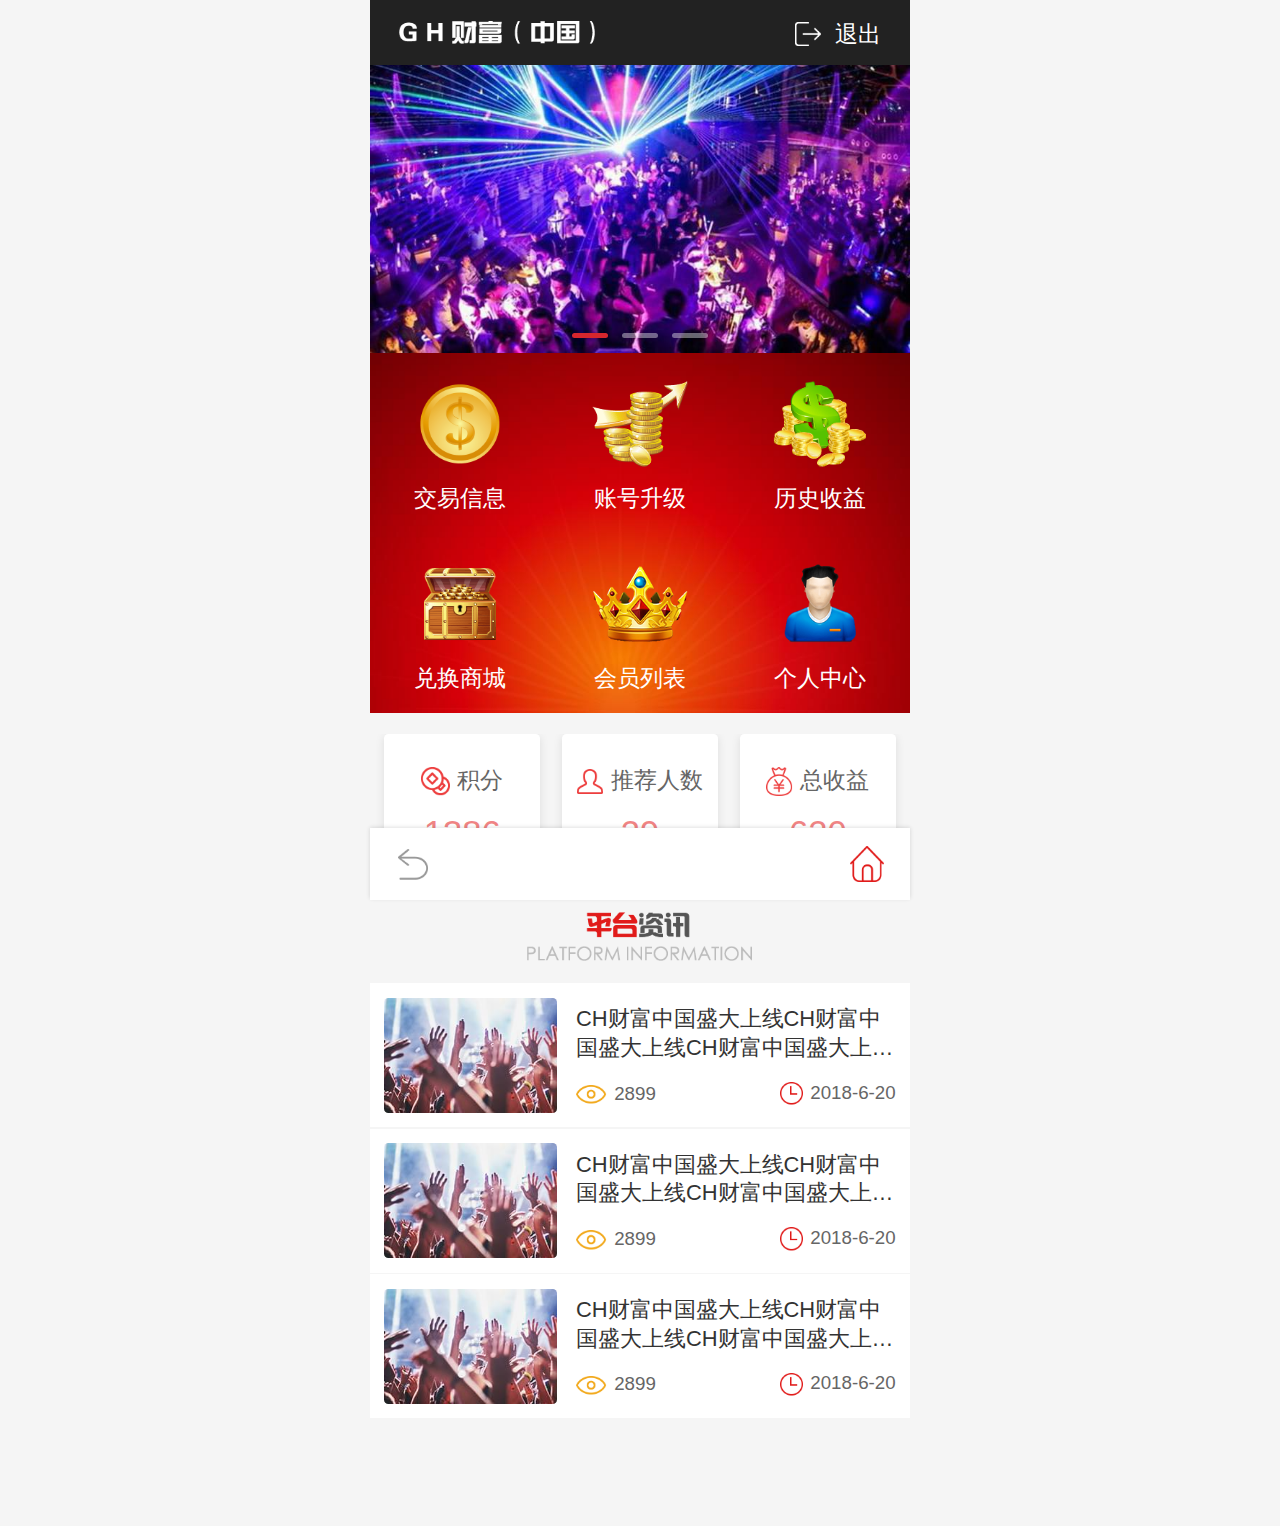
<file: index.html>
<!DOCTYPE html>
<html>

<head>
    <meta charset="utf-8">
    <title>G H 财富（中国）</title>
    <meta name="viewport" content="width=device-width, initial-scale=1,maximum-scale=1,user-scalable=no">
    <meta name="apple-mobile-web-app-capable" content="yes">
    <meta name="apple-mobile-web-app-status-bar-style" content="black">
    <link rel="stylesheet" href="css/gh_swiper.min.css">
    <link rel="stylesheet" href="css/gh_main.css">
    <script src="js/gh_resize.js"></script>
</head>

<body>
    <!--header-->
    <header class="h_header f32 white">
        <a href="index.html" class="pa t0 l0 logo"><i class="pa sprite gh_logo"></i></a>
        <a href="" class="exit pa t0 r0"><i class="sprite gh_exit mr"></i><span>退出</span></a>
    </header>
    <!--footer-->
    <footer class="f_footer">
        <a href="" class="pa t0 l10 back"><i class="pa t50 l50 sprite gh_back"></i></a>
        <a href="" class="pa t0 r10 home"><i class="pa t50 l50 sprite gh_home"></i></a>
    </footer>
    <div class="mui-content mui-fullscreen">
        <div class="swiper-container swiper_bar">
            <div class="swiper-wrapper">
                <div class="swiper-slide"><img src="images/gh_bar1.jpg" alt=""></div>
                <div class="swiper-slide"><img src="images/gh_bar2.jpg" alt=""></div>
                <div class="swiper-slide"><img src="images/gh_bar3.jpg" alt=""></div>
            </div>
            <div class="swiper-pagination"></div>
        </div>
        <ul class="icon_wrap f32 white tc">
            <li flex="box:mean">
                <a href="">
                    <span><i class="pa t50 l50 center sprite gh_icon1-1"></i></span>
                    <p>交易信息</p>
                </a>
                <a href="">
                    <span><i class="pa t50 l50 center sprite gh_icon1-2"></i></span>
                    <p>账号升级</p>
                </a>
                <a href="">
                    <span><i class="pa t50 l50 center sprite gh_icon1-3"></i></span>
                    <p>历史收益</p>
                </a>
            </li>
            <li flex="box:mean">
                <a href="">
                    <span><i class="pa t50 l50 center sprite gh_icon2-1"></i></span>
                    <p>兑换商城</p>
                </a>
                <a href="">
                    <span><i class="pa t50 l50 center sprite gh_icon2-2"></i></span>
                    <p>会员列表</p>
                </a>
                <a href="">
                    <span><i class="pa t50 l50 center sprite gh_icon2-3"></i></span>
                    <p>个人中心</p>
                </a>
            </li>
        </ul>
        <div class="data_wrap tc mt30 colorlight f32" flex="main:center">
            <li>
                <h6><i class="sprite gh_i_integral mr10"></i><span>积分</span></h6>
                <p>1386</p>
            </li>
            <li>
                <h6><i class="sprite gh_i_usernum mr10"></i><span>推荐人数</span></h6>
                <p>29</p>
            </li>
            <li>
                <h6><i class="sprite gh_i_income mr10"></i><span>总收益</span></h6>
                <p>620</p>
            </li>
        </div>
        <div class="tc"><i class="sprite gh_title mt40 mb30"></i></div>
        <div class="news_wrap color mb50">
            <a href="" flex>
                <img src="images/gh_news_img.jpg" alt="">
                <div class="txt_wrap flex1">
                    <h3>CH财富中国盛大上线CH财富中国盛大上线CH财富中国盛大上线CH财富中国盛大上线CH财富中国盛大上线</h3>
                    <p flex="main:justify">
                        <span><i class="sprite gh_view mr10"></i>2899</span>
                        <span><i class="sprite gh_time mr10"></i>2018-6-20</span>
                    </p>
                </div>
            </a>
            <a href="" flex>
                <img src="images/gh_news_img.jpg" alt="">
                <div class="txt_wrap flex1">
                    <h3>CH财富中国盛大上线CH财富中国盛大上线CH财富中国盛大上线CH财富中国盛大上线CH财富中国盛大上线</h3>
                    <p flex="main:justify">
                        <span><i class="sprite gh_view mr10"></i>2899</span>
                        <span><i class="sprite gh_time mr10"></i>2018-6-20</span>
                    </p>
                </div>
            </a>
            <a href="" flex>
                <img src="images/gh_news_img.jpg" alt="">
                <div class="txt_wrap flex1">
                    <h3>CH财富中国盛大上线CH财富中国盛大上线CH财富中国盛大上线CH财富中国盛大上线CH财富中国盛大上线</h3>
                    <p flex="main:justify">
                        <span><i class="sprite gh_view mr10"></i>2899</span>
                        <span><i class="sprite gh_time mr10"></i>2018-6-20</span>
                    </p>
                </div>
            </a>
        </div>
    </div>
    <script src="js/gh_swiper.min.js"></script>
    <script>
        var mySwiper = new Swiper ('.swiper_bar', {
            loop: true,
            autoplay:true,
            pagination: {
              el: '.swiper-pagination',
            },
          })
  </script>
    </script>
</body>

</html>
</file>
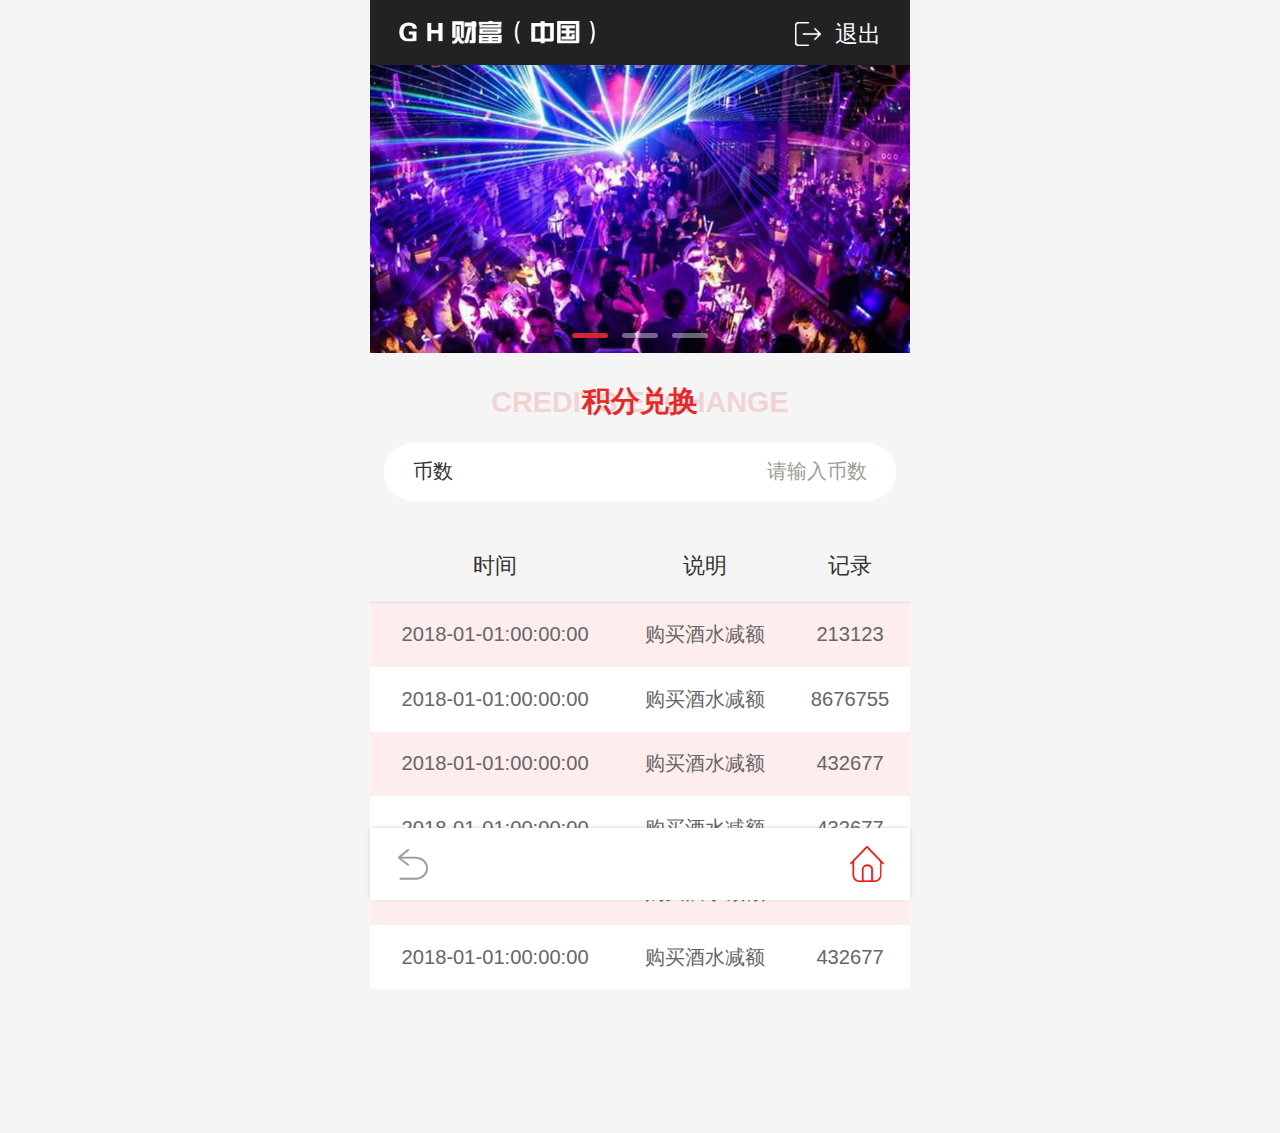
<file: user.html>
<!DOCTYPE html>
<html>

<head>
    <meta charset="utf-8">
    <title>G H 财富（中国）</title>
    <meta name="viewport" content="width=device-width, initial-scale=1,maximum-scale=1,user-scalable=no">
    <meta name="apple-mobile-web-app-capable" content="yes">
    <meta name="apple-mobile-web-app-status-bar-style" content="black">
    <link rel="stylesheet" href="css/gh_swiper.min.css">
    <link rel="stylesheet" href="css/gh_main.css">
    <script src="js/gh_resize.js"></script>
</head>

<body>
    <!--header-->
    <header class="h_header f32 white">
        <a href="index.html" class="pa t0 l0 logo"><i class="pa sprite gh_logo"></i></a>
        <a href="" class="exit pa t0 r0"><i class="sprite gh_exit mr"></i><span>退出</span></a>
    </header>
    <!--footer-->
    <footer class="f_footer">
        <a href="" class="pa t0 l10 back"><i class="pa t50 l50 sprite gh_back"></i></a>
        <a href="" class="pa t0 r10 home"><i class="pa t50 l50 sprite gh_home"></i></a>
    </footer>
    <div class="mui-content mui-fullscreen">
        <div class="swiper-container swiper_bar">
            <div class="swiper-wrapper">
                <div class="swiper-slide"><img src="images/gh_bar1.jpg" alt=""></div>
                <div class="swiper-slide"><img src="images/gh_bar2.jpg" alt=""></div>
                <div class="swiper-slide"><img src="images/gh_bar3.jpg" alt=""></div>
            </div>
            <div class="swiper-pagination"></div>
        </div>
        <div class="tit1 tc pr mt40 mb30">
            <h1>积分兑换</h1>
            <h2 class="pa t50 l50 center w100">Credits Exchange</h2>
        </div>
        <ul class="form_wrap f28 color mt mb40">
            <li flex="box:first">
                <span>币数</span>
                <input type="text" name="" placeholder="请输入币数">
            </li>
        </ul>
        <div class="table_wrap f28 tc colorlight mb100">
            <table>
                <thead>
                    <tr>
                        <th>时间</th>
                        <th>说明</th>
                        <th>记录</th>
                    </tr>
                </thead>
                <tbody>
                    <tr>
                        <td>2018-01-01:00:00:00</td>
                        <td>购买酒水减额</td>
                        <td>213123</td>
                    </tr>
                    <tr>
                        <td>2018-01-01:00:00:00</td>
                        <td>购买酒水减额</td>
                        <td>8676755</td>
                    </tr>
                    <tr>
                        <td>2018-01-01:00:00:00</td>
                        <td>购买酒水减额</td>
                        <td>432677</td>
                    </tr>
                    <tr>
                        <td>2018-01-01:00:00:00</td>
                        <td>购买酒水减额</td>
                        <td>432677</td>
                    </tr>
                    <tr>
                        <td>2018-01-01:00:00:00</td>
                        <td>购买酒水减额</td>
                        <td>432677</td>
                    </tr>
                    <tr>
                        <td>2018-01-01:00:00:00</td>
                        <td>购买酒水减额</td>
                        <td>432677</td>
                    </tr>
                </tbody>
            </table>
        </div>
    </div>
    <script src="js/gh_swiper.min.js"></script>
    <script>
    var mySwiper = new Swiper('.swiper_bar', {
        loop: true,
        autoplay: true,
        pagination: {
            el: '.swiper-pagination',
        },
    })
    </script>
    </script>
</body>

</html>
</file>
<file: css/gh_main.css>
body{background:none}

[flex],[flex]>*,[flex]>[flex],.sprite[flex]{overflow:hidden;-ms-flex-item-align:center;-ms-grid-row-align:center;-ms-flex-item-align:center;-ms-grid-row-align:center;-webkit-align-self:center;align-self:center}[flex],.sprite[flex]{display:-webkit-box;display:-webkit-flex;display:-ms-flexbox;display:flex}[flex]>*{display:block}[flex]>[flex]{display:-webkit-box;display:-webkit-flex;display:-ms-flexbox;display:flex}[flex~="dir:left"]{-webkit-box-orient:horizontal;-webkit-box-direction:normal;-webkit-flex-direction:row;-ms-flex-direction:row;flex-direction:row}[flex~="dir:right"]{-webkit-box-orient:horizontal;-webkit-box-direction:reverse;-webkit-flex-direction:row-reverse;-ms-flex-direction:row-reverse;flex-direction:row-reverse;-webkit-box-pack:end}[flex~="dir:top"]{-webkit-box-orient:vertical;-webkit-box-direction:normal;-webkit-flex-direction:column;-ms-flex-direction:column;flex-direction:column}[flex~="dir:bottom"]{-webkit-box-orient:vertical;-webkit-box-direction:reverse;-webkit-flex-direction:column-reverse;-ms-flex-direction:column-reverse;flex-direction:column-reverse;-webkit-box-pack:end}[flex~="main:left"]{-webkit-box-pack:start;-webkit-justify-content:flex-start;-ms-flex-pack:start;justify-content:flex-start}[flex~="main:right"]{-webkit-box-pack:end;-webkit-justify-content:flex-end;-ms-flex-pack:end;justify-content:flex-end}[flex~="main:justify"]{-webkit-box-pack:justify;-webkit-justify-content:space-between;-ms-flex-pack:justify;justify-content:space-between}[flex~="main:center"]{-webkit-box-pack:center;-webkit-justify-content:center;-ms-flex-pack:center;justify-content:center}[flex~="cross:top"]{-webkit-box-align:start;-webkit-align-items:flex-start;-ms-flex-align:start;-ms-grid-row-align:flex-start;align-items:flex-start}[flex~="cross:bottom"]{-webkit-box-align:end;-webkit-align-items:flex-end;-ms-flex-align:end;-ms-grid-row-align:flex-end;align-items:flex-end}[flex~="cross:center"]{-webkit-box-align:center;-webkit-align-items:center;-ms-flex-align:center;-ms-grid-row-align:center;align-items:center}[flex~="cross:baseline"]{-webkit-box-align:baseline;-webkit-align-items:baseline;-ms-flex-align:baseline;-ms-grid-row-align:baseline;align-items:baseline}[flex~="cross:stretch"]{-webkit-box-align:stretch;-webkit-align-items:stretch;-ms-flex-align:stretch;-ms-grid-row-align:stretch;align-items:stretch}[flex~="box:mean"]>*,[flex~="box:first"]>*,[flex~="box:last"]>*,[flex~="box:justify"]>*{width:0;height:auto;-webkit-box-flex:1;-webkit-flex-grow:1;-ms-flex-positive:1;flex-grow:1;-webkit-flex-shrink:1;-ms-flex-negative:1;flex-shrink:1}[flex~="box:first"]>:first-child,[flex~="box:last"]>:last-child,[flex~="box:justify"]>:first-child,[flex~="box:justify"]>:last-child{width:auto;-webkit-box-flex:0;-webkit-flex-grow:0;-ms-flex-positive:0;flex-grow:0;-webkit-flex-shrink:0;-ms-flex-negative:0;flex-shrink:0}[flex~="dir:top"][flex~="box:mean"]>*,[flex~="dir:top"][flex~="box:first"]>*,[flex~="dir:top"][flex~="box:last"]>*,[flex~="dir:top"][flex~="box:justify"]>*,[flex~="dir:bottom"][flex~="box:mean"]>*,[flex~="dir:bottom"][flex~="box:first"]>*,[flex~="dir:bottom"][flex~="box:last"]>*,[flex~="dir:bottom"][flex~="box:justify"]>*{width:auto;height:0;-webkit-box-flex:1;-webkit-flex-grow:1;-ms-flex-positive:1;flex-grow:1;-webkit-flex-shrink:1;-ms-flex-negative:1;flex-shrink:1}[flex~="dir:top"][flex~="box:first"]>:first-child,[flex~="dir:top"][flex~="box:last"]>:last-child,[flex~="dir:top"][flex~="box:justify"]>:first-child,[flex~="dir:top"][flex~="box:justify"]>:last-child,[flex~="dir:bottom"][flex~="box:first"]>:first-child,[flex~="dir:bottom"][flex~="box:last"]>:last-child,[flex~="dir:bottom"][flex~="box:justify"]>:first-child [flex~="dir:bottom"][flex~="box:justify"]>:last-child{height:auto;-webkit-box-flex:0;-webkit-flex-grow:0;-ms-flex-positive:0;flex-grow:0;-webkit-flex-shrink:0;-ms-flex-negative:0;flex-shrink:0}[flex-box="0"]{-webkit-box-flex:0;-webkit-flex-grow:0;-ms-flex-positive:0;flex-grow:0;-webkit-flex-shrink:0;-ms-flex-negative:0;flex-shrink:0}[flex-box="1"],.flex1{-webkit-box-flex:1;-webkit-flex-grow:1;-ms-flex-positive:1;flex-grow:1;-webkit-flex-shrink:1;-ms-flex-negative:1;flex-shrink:1}[flex-box="2"]{-webkit-box-flex:2;-webkit-flex-grow:2;-ms-flex-positive:2;flex-grow:2;-webkit-flex-shrink:2;-ms-flex-negative:2;flex-shrink:2}[flex-box="3"]{-webkit-box-flex:3;-webkit-flex-grow:3;-ms-flex-positive:3;flex-grow:3;-webkit-flex-shrink:3;-ms-flex-negative:3;flex-shrink:3}[flex-box="4"]{-webkit-box-flex:4;-webkit-flex-grow:4;-ms-flex-positive:4;flex-grow:4;-webkit-flex-shrink:4;-ms-flex-negative:4;flex-shrink:4}[flex-box="5"]{-webkit-box-flex:5;-webkit-flex-grow:5;-ms-flex-positive:5;flex-grow:5;-webkit-flex-shrink:5;-ms-flex-negative:5;flex-shrink:5}[flex-box="6"]{-webkit-box-flex:6;-webkit-flex-grow:6;-ms-flex-positive:6;flex-grow:6;-webkit-flex-shrink:6;-ms-flex-negative:6;flex-shrink:6}[flex-box="7"]{-webkit-box-flex:7;-webkit-flex-grow:7;-ms-flex-positive:7;flex-grow:7;-webkit-flex-shrink:7;-ms-flex-negative:7;flex-shrink:7}[flex-box="8"]{-webkit-box-flex:8;-webkit-flex-grow:8;-ms-flex-positive:8;flex-grow:8;-webkit-flex-shrink:8;-ms-flex-negative:8;flex-shrink:8}[flex-box="9"]{-webkit-box-flex:9;-webkit-flex-grow:9;-ms-flex-positive:9;flex-grow:9;-webkit-flex-shrink:9;-ms-flex-negative:9;flex-shrink:9}[flex-box="10"]{-webkit-box-flex:10;-webkit-flex-grow:10;-ms-flex-positive:10;flex-grow:10;-webkit-flex-shrink:10;-ms-flex-negative:10;flex-shrink:10}
.flex1{-webkit-box-flex:1;-webkit-flex:1;flex:1}
[flex~=wrap] {-webkit-flex-wrap:wrap;flex-wrap:wrap;overflow:initial}

::selection{background:#f2c115;color:#fff}
::-moz-selection{background:#f2c115;color:#fff}

.ellipsis{overflow:hidden;text-overflow:ellipsis;white-space:nowrap}
.ellipsis2,.ellipsis3,.news_wrap h3{display:-webkit-box;-webkit-box-orient:vertical;overflow:hidden}
.ellipsis2,.news_wrap h3{-webkit-line-clamp:2}
.ellipsis3{-webkit-line-clamp:3}



input[type="checkbox"]+ .icon-checkbox,input[type="radio"]+ .icon-radio,input[type="radio"]+ .icon-checkbox,input[type="checkbox"]+ .icon-radio{margin-right:.133333rem}
input[type="checkbox"]:checked + .icon-checkbox:before, input[type="checkbox"]:checked + .icon-radio:before, input[type="radio"]:checked + .icon-checkbox:before {
  content:"\e7c5";color:#f6b22e}
  input[type="radio"]:checked + .icon-radio:before, input[type="radio"]:checked + .icon-radio:before, input[type="checkbox"]:checked + .icon-radio:before {
  content:"\e729";color:#f6b22e}

label input[type="checkbox"],label input[type="radio"]{position:absolute;top:0;left:0;width:100%;height:100%}

a,body,button,input,select,textarea,em,span,p,b,h1,h2,h3,h4,h5,div.layui-m-layermain{font-family:Helvetica,"STHeiti STXihei","Microsoft JhengHei","Microsoft YaHei",Tohoma,Arial;margin: 0;padding: 0;-webkit-box-sizing: border-box;-moz-box-sizing: border-box;-o-box-sizing: border-box;box-sizing: border-box}
body{font-size:.34667rem;color:#333;cursor:default}
input[type=color],input[type=date],input[type=datetime-local],input[type=datetime],input[type=email],input[type=month],input[type=number],input[type=password],input[type=search],input[type=tel],input[type=text],input[type=time],input[type=url],input[type=week],select,textarea{height:1.066667rem;line-height:1.066667rem;border:1px solid #e9f1f6;padding:0 .24rem;color:#30373a;-webkit-box-sizing:border-box;-moz-box-sizing:border-box;box-sizing:border-box;font-size:.373333rem}

textarea{height:3.2rem}

a{text-decoration: none}

input::-webkit-outer-spin-button,input::-webkit-inner-spin-button{
        -webkit-appearance:textfield;
}
input[type="number"]{
        -moz-appearance:textfield;
}
select,
input[type="checkbox"],
input[type="radio"]{
    -webkit-appearance:none;
    -moz-appearance:none;
    -ms-appearance:none;
    appearance:none
}
select{background:#fff url([data-uri]) center right no-repeat;background-size:.64rem;padding-right:.933333rem !important}
input[type=date].i_date{padding-right:.24rem !important}

::-webkit-input-placeholder,::-webkit-textarea-placeholder{color:#a09d96}::-moz-placeholder{color:#a09d96}:-ms-input-placeholder,:-ms-textarea-placeholder{color:#a09d96}

h1,h2,h3,h4,h5,h6{font-weight:300;margin:0;line-height:inherit}
ul,ol,li{-webkit-margin-before:0;-webkit-margin-after:0;list-style:none;margin:0;padding:0}
i,em{font-style:normal}
p{margin-bottom:0}

.f20,.f20 a,.f20 p{font-size:.266667rem}
.f22,.f22 a,.f22 p{font-size:.293333rem}
.f24,.f24 a,.f24 p{font-size:.32rem}
.f26,.f26 a,.f26 p{font-size:.346667rem}
.f28,.f28 a,.f28 p,p.f28{font-size:.373333rem}
.f30,.f30 a,.f30 p,a.f30{font-size:.4rem}
.f32,.f32 a,.f32 p,.f32 h6{font-size:.426667rem}
.f34,.f34 a,.f34 p{font-size:.453333rem}
.f36,.f36 a,.f36 p{font-size:.48rem}
.f38,.f38 a,.f38 p{font-size:.506667rem}
.f40,.icon-checkbox,.icon-radio{font-size:.533333rem !important}
.f46{font-size:.613333rem}
.f50{font-size:.666667rem !important}
.f52{font-size:.693333rem !important}
.f54{font-size:.72rem}
.f60{font-size:.8rem}

em{font-style:normal}
img{max-width:100%}
.w100{width:100%}
.h100{height:100%}
.tl{text-align:left !important}
.tc{text-align:center}
.tr{text-align:right}
.pr,.mui-fullscreen{position:relative}
.pa{position:absolute}
.t0{top:0}
.t50{top: 50%}
.l50{left: 50%}
.b0{bottom:0}
.l0{left:0}
.r0{right:0}
.l10{left: 0.133333rem}
.r10{right: 0.133333rem}
.pdl0{padding-left:0 !important}
.mr0{margin-right:0 !important}
.pdr0{padding-right:0 !important}
.pd{padding:.266667rem}
.pdlr{padding-left:.266667rem;padding-right:.266667rem}
.ml{margin-left:.133333rem}
.ml12{margin-left:.16rem}
.mt10{margin-top:.133333rem}
.mt{margin-top:.266667rem}
.mt30{margin-top:.4rem}
.mt40{margin-top:0.533333rem}
.mr15{margin-right:.2rem}
.mr24{margin-right:.32rem}
.mr25{margin-right:.333333rem}
.ml-5{margin-left:-.066667rem}
.ml-10{margin-left: -.133333rem}
.mlr24{margin-left:.36rem;margin-right:.32rem}
.mlr75{margin-left:1rem;margin-right:1rem}
.m_auto{margin-left:auto !important;margin-right:auto !important}
.mb{margin-bottom:.266667rem}
.mb10{margin-bottom:.133333rem}
.mb30{margin-bottom:.4rem}
.mb40{margin-bottom:.533333rem}
.mb50{margin-bottom:.666667rem}
.mb100{margin-bottom:1.333333rem}
.mr10{margin-right:.133333rem}
.mr{margin-right:.266667rem}
.mr30{margin-right:.4rem}
.ml24{ margin-left:.32rem}
.bold,.ordering_list h3{font-weight:700}
.hide{display:none}

.bor{border:1px solid #eee}
.btn_bor{border:1px solid #f6b22e}
.borcolor{color:#eee}
.icon-checkbox:before,.icon-radio:before{color:#ddd}
.grey{color:#8a5a22}
p{color:inherit;font-size:inherit}
.color,.color a{color:#333}
.colorlight,.colorlight a,.news_wrap p{color:#666}
.white,.white a,.white p{color:#fff !important}

a:active{color:inherit}
.maincolor{color:#f6b22e}
.red{color:#ff5050}


.mainbg{background-color:#f6b22e !important;color:#fff}
.bgfff{background:#fff !important}
.redbg{background:#ff5050}
.f_nav.darkbg{background:#3b3a38}
.bodybg,.bodybg.mui-content{background:#f5f5f5}
.mui-content{background:none}

.disabled{background:#aaa !important}

.i,.sprite,.icon_wrap span{display:inline-block}
.db{display:block}

img{display:block;max-width:100%}

.radius{-weblit-border-radius:2rem;-moz-border-radius:2rem;-ms-border-radius:2rem;-o-border-radius:2rem;border-radius:2rem;overflow:hidden}
.radius6,.news_wrap img,.data_wrap li{-weblit-border-radius:.08rem;-moz-border-radius:.08rem;-ms-border-radius:.08rem;-o-border-radius:.08rem;border-radius:.08rem;overflow:hidden}
.radius100{-weblit-border-radius:1.333333rem;-moz-border-radius:1.333333rem;-ms-border-radius:1.333333rem;-o-border-radius:1.333333rem;border-radius:1.333333rem}

.box_shadow{-webkit-box-shadow:0 0 .266667rem rgba(0,0,0,.15);-moz-box-shadow:0 0 .266667rem rgba(0,0,0,.15);box-shadow:0 0 .266667rem rgba(0,0,0,.15)}

.sprite{background:url(../images/sprite.png) no-repeat;background-size:5.32rem;vertical-align: middle}
.gh_time{height:0.436rem;width:0.427rem;background-position:-0.533333rem -3.346667rem}
.gh_i_income{height:0.52rem;width:0.496rem;background-position:-0.6rem -3.986667rem}
.gh_i_usernum{height:0.466667rem;width:0.48rem;background-position:0 -3.453333rem}
.gh_exit{height:0.453333rem;width:0.48rem;background-position:0 -2.933333rem}
.gh_i_integral{height:0.52rem;width:0.533333rem;background-position:0 -3.986667rem}
.gh_view{height:0.356rem;width:0.576rem;background-position:-0.546667rem -2.933333rem}
.gh_back{height:0.58rem;width:0.56rem;background-position:-4.573333rem -1.64rem;margin-top: -.286666rem;margin-left:-.28rem}
.gh_home{height:0.653333rem;width:0.64rem;background-position:-4.573333rem -2.28rem;margin-top: -.326666rem;margin-left: -.32rem}
.gh_icon2-3{height:1.466667rem;width:1.306667rem;background-position:-3.2rem -1.64rem;}
.gh_icon2-1{height:1.333333rem;width:1.333333rem;background-position:0 -1.533333rem;}
.gh_icon1-1{height:1.466667rem;width:1.466667rem;background-position:0 0}
.gh_icon1-3{height:1.573333rem;width:1.706667rem;background-position:-3.36rem 0;}
.gh_icon2-2{height:1.386667rem;width:1.733333rem;background-position:-1.4rem -1.64rem;}
.gh_icon1-2{height:1.573333rem;width:1.76rem;background-position:-1.533333rem 0;}
.gh_logo{height:0.44rem;width:3.64rem;background-position:-1.173333rem -3.173333rem;left:0.533333rem;top: 50%;margin-top: -.22rem}
.gh_title{height:0.916rem;width:4.173333rem;background-position:-1.146667rem -3.68rem;}

.center{-webkit-transform:translate(-50%, -50%);-moz-transform:translate(-50%, -50%);transform:translate( -50%, -50%)}

.h_header~.mui-content{padding-top:1.2rem}
.f_footer~.mui-content{padding-bottom:1.333333rem}

.f_footer{height:1.333333rem}

body{background:#f5f5f5}

.h_header,.f_footer{position:fixed;left:0;width:100%;z-index:9999}
.h_header{top:0;width:100%;height:1.2rem;line-height:1.2rem;background:#222222}
.f_footer{bottom:0;background:#fff;box-shadow:0 -.013333rem .08rem rgba(0,0,0,.14)}

.h_header .logo{width:4.8rem;height: 1.2rem;}
.h_header .exit{padding: 0 0.533333rem}
.h_header span{vertical-align: middle}


.f_footer .back,.f_footer .home{width: 1.333333rem;height: 1.333333rem}

.icon_wrap{background:url(../images/gh_bg.jpg) 50% no-repeat;background-size: 10.0rem}
.icon_wrap span{width:1.76rem;height:1.573333rem;margin-bottom: 0.2rem;position: relative}
.icon_wrap a{padding:0.533333rem 0;height:3.333333rem}

.news_wrap h3{overflow: hidden;line-height: 0.533333rem;margin-bottom:0.346667rem}
.news_wrap a{background:#fff;padding: 0.266667rem;margin-bottom:0.026667rem}
.news_wrap img{width: 3.2rem;height: 2.133333rem;margin-right:0.346667rem}

.swiper_bar{width: 100%;height: 5.333333rem}
.swiper-container-horizontal>.swiper-pagination-bullets .swiper-pagination-bullet{margin: 0 0.133333rem}
.swiper-pagination-bullet{width: 0.666667rem;height: 0.08rem;background: rgba(255,255,255,.4);    border-radius:0.133333rem;opacity: 1}
.swiper-pagination-bullet-active{background: #d6262d}

.data_wrap{padding: 0 0.266667rem;justify-content: space-between}
.data_wrap li{background: #fff;margin:0 0.001333rem;padding:.56rem 0;min-width: 2.88rem;-webkit-box-shadow: 0 0.04rem 0.186667rem rgba(0,0,0,.1);-moz-box-shadow: 0 0.04rem 0.186667rem rgba(0,0,0,.1);-o-box-shadow: 0 0.04rem 0.186667rem rgba(0,0,0,.1);box-shadow: 0 0.04rem 0.186667rem rgba(0,0,0,.1)}
.data_wrap p{color:#f08484;font-size: 0.64rem;margin-top: 0.346667rem}

.table_wrap table{width:100%;border-collapse: separate;border-spacing:0}
.table_wrap table th{padding:0.4rem .2rem;font-size: 0.4rem;color: #333;border-bottom: 1px solid #ddd;font-weight:300}
.table_wrap tbody td{padding:0.346667rem .2rem}
.table_wrap tbody tr{background:#fff}
.table_wrap tbody tr:nth-child(odd){background:#fdeded}

.tit1{color: #e32a29;position: relative}
.tit1 h1,.tit1 h2{font-size: 0.533333rem;font-weight: bold}
.tit1 h2{opacity: .16;text-transform: uppercase}


.form_wrap li{border-radius:10rem;padding:0 .533333rem;background:#fff;margin:0 0.266667rem}
.form_wrap input,.form_wrap select,.form_wrap textarea,button{margin:0;background:none;border:none}
.form_wrap input,.form_wrap select{text-align:right;padding-right:0}

@media (min-width:540px){
	.h_header,.f_footer,.mui-content{width:540px}
	.mui-content{margin-left:auto;margin-right:auto}
    .h_header,.f_footer{left:50%;margin-left:-270px}
}
</file>
